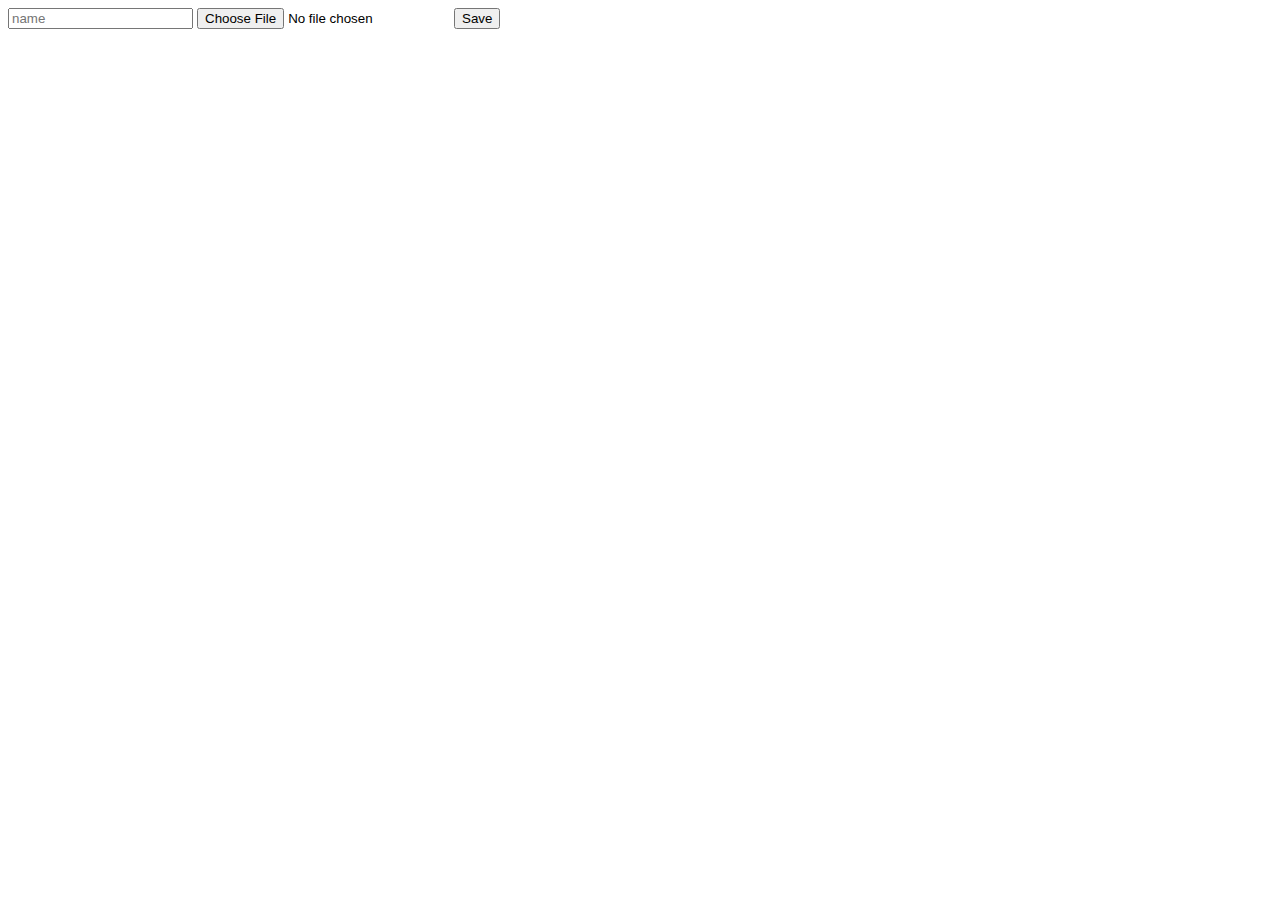
<file: cek.html>
<!DOCTYPE html>
<html lang="en">
<head>
    <meta charset="UTF-8">
    <meta http-equiv="X-UA-Compatible" content="IE=edge">
    <meta name="viewport" content="width=device-width, initial-scale=1.0">
    <title>Document</title>
</head>
<body>
    <!-- user_coba
     -->
     <form action='#' class='form-uploads-1638419832910'>
        <input type='text' name='name' class='name' placeholder='name' />
        <input type='file' name='gambar' class='gambar' placeholder='gambar' />
        <button type='button' class='btn-uploadsinsert-class'>Save</button>
      </form>
      <div class='uploads-view-edit-class'></div>
      <div class='uploads-view-class'></div>   

    <script src="libs/firebase/firebase.js"></script>
    <script src="https://ajax.googleapis.com/ajax/libs/jquery/3.5.1/jquery.min.js"></script>
    <script>
        // Import the functions you need from the SDKs you need
        // import { initializeApp } from "https://www.gstatic.com/firebasejs/9.5.0/firebase-app.js";
        // TODO: Add SDKs for Firebase products that you want to use
        // https://firebase.google.com/docs/web/setup#available-libraries

        // Your web app's Firebase configuration
        const firebaseConfig = {
            apiKey: "AIzaSyABicr6yxcUaqwmNhYT8VZ_vbuOAyvqVjg",
            authDomain: "cmsbase-515f9.firebaseapp.com",
            projectId: "cmsbase-515f9",
            storageBucket: "cmsbase-515f9.appspot.com",
            messagingSenderId: "585012239127",
            appId: "1:585012239127:web:0b99705e863781a762f552"
        };

        // Initialize Firebase
        firebase.initializeApp(firebaseConfig);
        // end di ganti

        // firebase root
        // realtime database reff
        let rootRef = firebase.database();

        // storage ref
        let storage = firebase.storage();
        let storageRef = storage.ref();
        // end firebase root
        $(document).ready(function() {
    uploadsLoadFunction();
});
$(document).on('click', '.btn-uploadsinsert-class', function() {
    let iduploadsRandom = new Date().getTime();
    let name = $('.name').val();
    let gambar = $('.gambar').get(0).files[0];
    let imguploadsgambar = storageRef.child('uploads/' + iduploadsRandom + '-' + gambar.name).put(gambar);
    imguploadsgambar.on('state_changed', function(snapshot) {
        let progress = (snapshot.bytesTranferred / snapshot.totalBytes) * 100;
        console.log(progress);
    }, function(error) {
        console.log(error);
    }, function() {
        imguploadsgambar.snapshot.ref.getDownloadURL().then(function(urlGetDownload) {
            console.log(urlGetDownload);
            let dbInsertuploads = rootRef.ref('uploads/' + iduploadsRandom);
            dbInsertuploads.set({
                id_uploads: iduploadsRandom,
                name: name,
                gambar_link: urlGetDownload,
                gambar: iduploadsRandom + "-" + gambar.name
            });
        });
    });
});

function uploadsLoadFunction() {
    let uploadsArray = '';
    let uploadsRef = rootRef.ref('uploads/');
    uploadsRef.on('child_added', function(data) {
        let dataValueuploads = data.val();
        uploadsArray += dataValueuploads.id_uploads;
        uploadsArray += dataValueuploads.name;
        uploadsArray += dataValueuploads.gambar;
        uploadsArray += "<button class='uploads-edit-class' data='" + dataValueuploads.id_uploads + "'>Edit</button>";
        uploadsArray += "<button class='uploads-delete-class' data='" + dataValueuploads.id_uploads + "' data2='" + dataValueuploads.gambar + "'>Delete</button>";
        $('.uploads-view-class').html(uploadsArray)
    });
}
$(document).on('click', '.uploads-edit-class', function() {
    let uploadsId = $(this).attr('data');
    let uploadsRef = rootRef.ref('uploads/' + uploadsId);
    uploadsRef.on('value', function(data) {
        let uploadsValueData = data.val();
        let uploadsValueArray = '';
        uploadsValueArray += "<input type='text' class='uploadsId-edit' value='" + uploadsId + "' >";
        uploadsValueArray += "<input type='text' class='name-edit' value='" + uploadsValueData.name + "' >";
        uploadsValueArray += "<img src='" + uploadsValueData.gambar_link + "' style='width:50px; height:50px;' >";
        uploadsValueArray += "<input type='file' class='gambar-edit' value='" + uploadsValueData.gambar + "' >";
        uploadsValueArray += "<input type='text' class='gambar-edit-file-lama' value='" + uploadsValueData.gambar + "' hidden >";
        uploadsValueArray += '<button class="btn-uploads-edit-class">Edit</button>';
        $('.uploads-view-edit-class').html(uploadsValueArray);
    });
});
$(document).on('click', '.btn-uploads-edit-class', function() {
    let iduploads = $('.uploadsId-edit').val();
    let name = $('.name-edit').val();
    let gambar = $('.gambar-edit').get(0).files[0];
    let uploadsGambarEdit = storageRef.child('uploads/' + iduploads + '-' + gambar.name).put(gambar);
    let gambarFileLama = $('.gambar-edit-file-lama').val();
    let uploadsRefDelete = storageRef.child('uploads/' + gambarFileLama);
    uploadsRefDelete.delete().then(function() {}).catch(function(error) {});
    uploadsGambarEdit.on('state_changed', function(snapshot) {}, function(error) {
        console.log(error);
    }, function() {
        uploadsGambarEdit.snapshot.ref.getDownloadURL().then(function(urlGetDownload) {
            console.log(urlGetDownload);
            let uploadsEditDB = rootRef.ref('uploads/' + iduploads);
            uploadsEditDB.set({
                id_uploads: iduploads,
                name: name,
                gambar_link: urlGetDownload,
                gambar: iduploads + "-" + gambar.name
            });
        });
    });
});
$(document).on('click', '.uploads-delete-class', function() {
    let uploadsId = $(this).attr('data');
    let uploadsRefDelete = rootRef.ref('uploads/' + uploadsId);
    uploadsRefDelete.remove();
    let gambarImageFile = $(this).attr('data2');
    let gambarRefDelete = storageRef.child('uploads/' + gambarImageFile);
    gambarRefDelete.delete().then(function() {}).catch(function(error) {});
    uploadsLoadFunction();
}); 
        
        
</script>
</body>
</html>
</file>
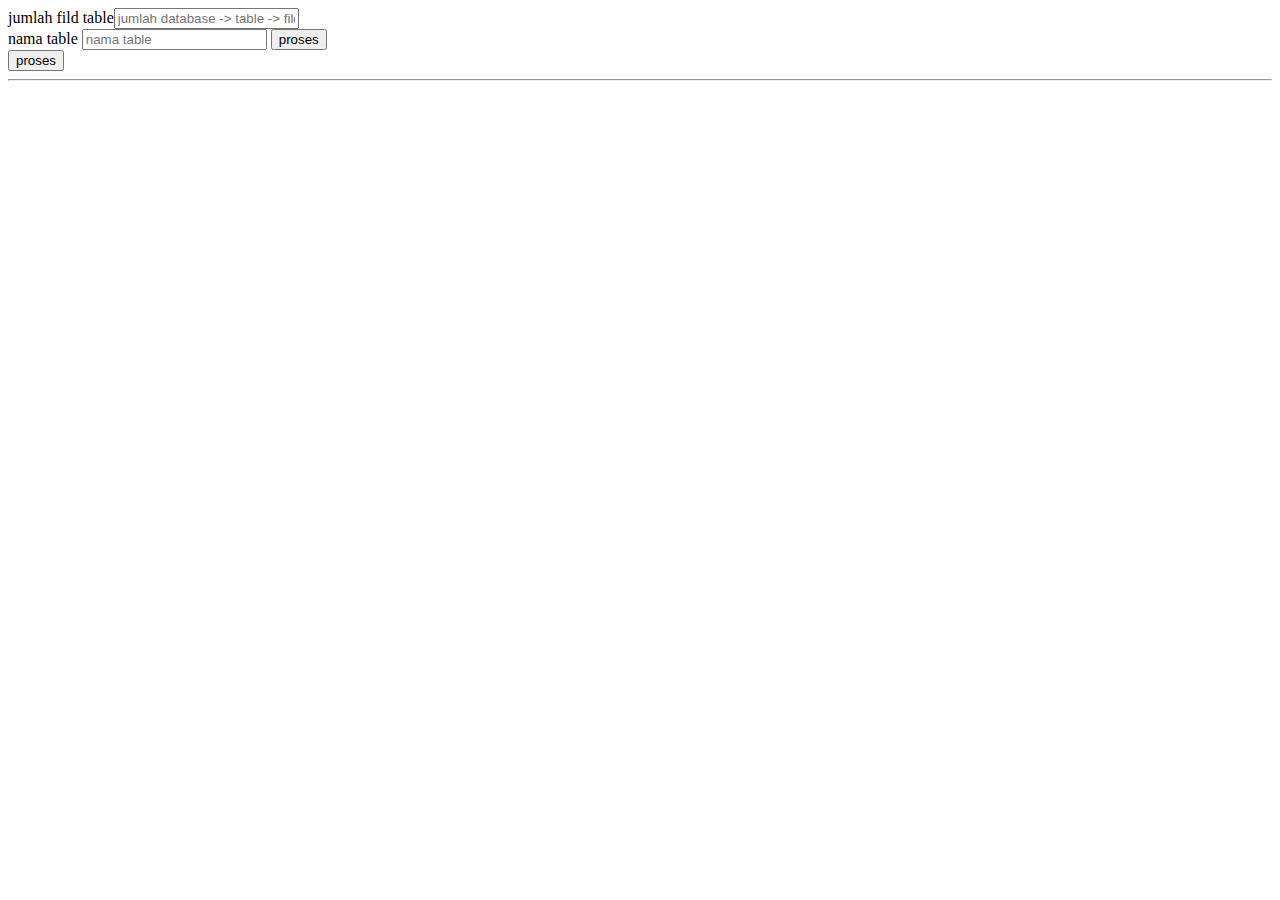
<file: codeigniter_api.html>
<!DOCTYPE html>
<html lang="en">
<head>
    <meta charset="UTF-8">
    <meta http-equiv="X-UA-Compatible" content="IE=edge">
    <meta name="viewport" content="width=device-width, initial-scale=1.0">
    <link rel="stylesheet" href="assets/css/style.css">
    <title>Codeigniter api</title>
</head>
<body>
    <div class="db-class">
        jumlah fild table<input type="text" name="" class="jumlah-db-class" placeholder="jumlah database -> table -> fild">
        <br>
        nama table <input class="nama-table-class" placeholder="nama table" >
        <button class="btn-table-jumlah-class">proses</button>
    </div>
    <!-- fotm -->
    <div class="table-class">
        <div class="form-action-class"></div>
        <button class="btn-form-jumlah-action-class">proses</button>
    </div>
    <hr>
    <div class="hasil-class">
        <div class="value-hasil-db-class"></div>
        <div class="value-hasil-php-ci-class"></div>
        <div class="value-hasil-form-class"></div>
        <div class="value-hasil-js-class"></div>
    </div>

</body>
    <script src="libs/jquery/jquery-3.4.1.js"></script>
    <script src="assets/js/ciapi.js"></script>
</html>
</file>
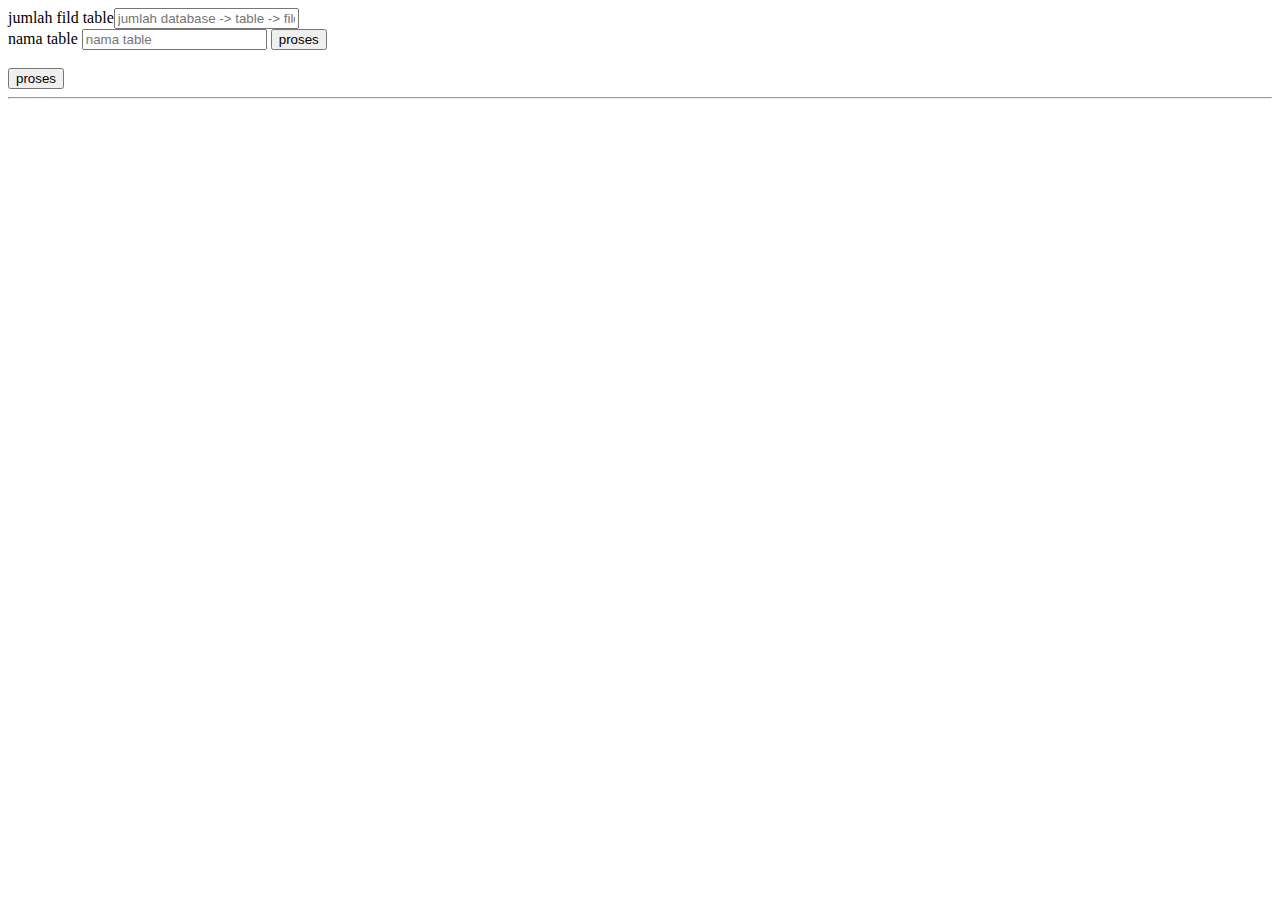
<file: codeigniter_file_api.html>
<!DOCTYPE html>
<html lang="en">
<head>
    <meta charset="UTF-8">
    <meta http-equiv="X-UA-Compatible" content="IE=edge">
    <meta name="viewport" content="width=device-width, initial-scale=1.0">
    <link rel="stylesheet" href="assets/css/style.css">
    <title>Codeigniter file api</title>
</head>
<body>
    <div class="db-class">
        jumlah fild table<input type="text" name="" class="jumlah-db-class" placeholder="jumlah database -> table -> fild">
        <br>
        nama table <input class="nama-table-class" placeholder="nama table" >
        <button class="btn-table-jumlah-class">proses</button>
    </div>
    <!-- fotm -->
    <div class="table-class">
        <div class="form-action-class"></div>
        <br>
        <button class="btn-form-jumlah-action-class">proses</button>
    </div>
    <hr>
    <div class="hasil-class">
        <div class="value-hasil-db-class"></div>
        <div class="value-hasil-php-ci-class"></div>
        <div class="value-hasil-form-class"></div>
        <div class="value-hasil-js-class"></div>
    </div>

</body>
    <script src="libs/jquery/jquery-3.4.1.js"></script>
    <script src="assets/js/cifileapi.js"></script>
</html>
</file>
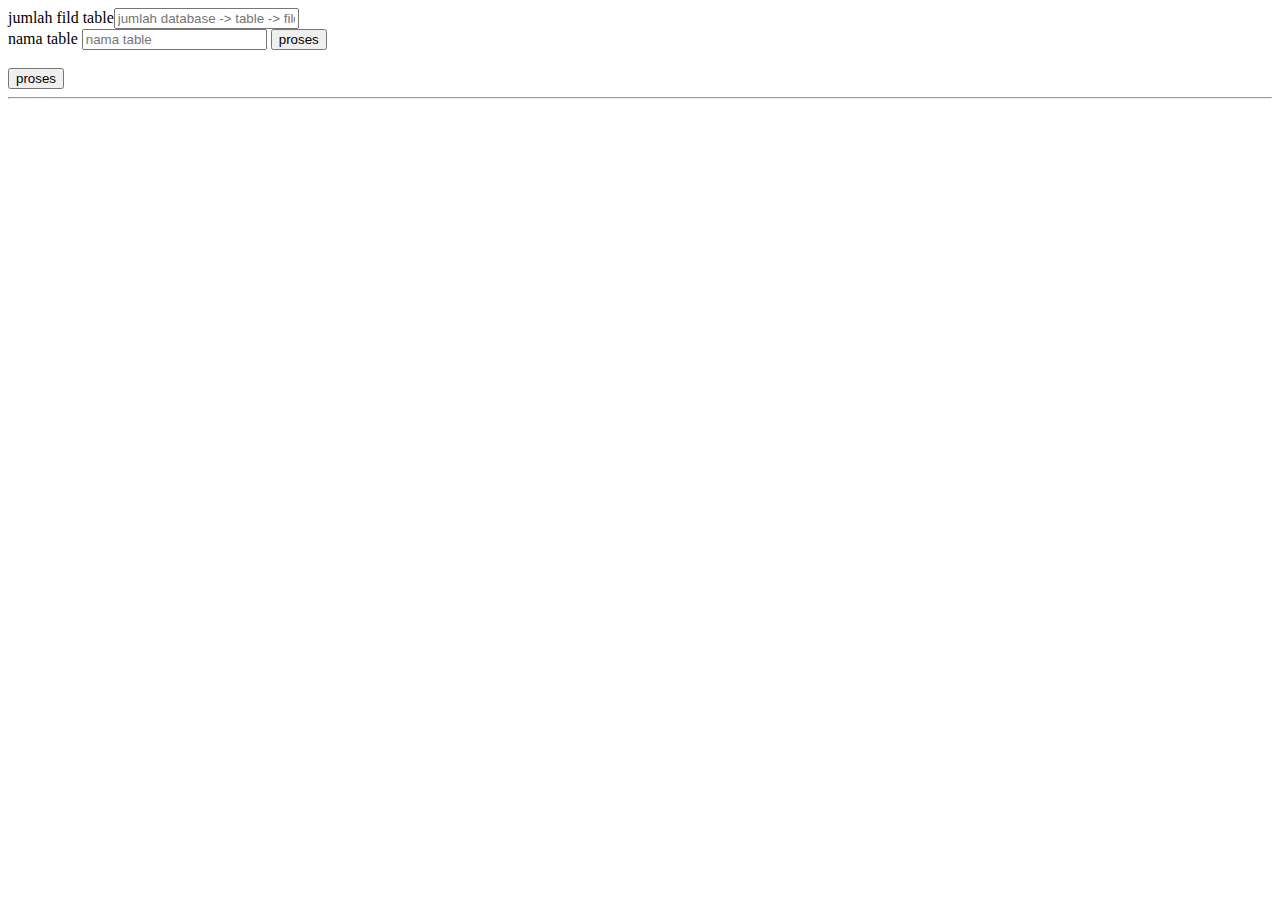
<file: codeigniter_text_api.html>
<!DOCTYPE html>
<html lang="en">
<head>
    <meta charset="UTF-8">
    <meta http-equiv="X-UA-Compatible" content="IE=edge">
    <meta name="viewport" content="width=device-width, initial-scale=1.0">
    <link rel="stylesheet" href="assets/css/style.css">
    <title>Codeigniter text api</title>
</head>
<body>
    <div class="db-class">
        jumlah fild table<input type="text" name="" class="jumlah-db-class" placeholder="jumlah database -> table -> fild">
        <br>
        nama table <input class="nama-table-class" placeholder="nama table" >
        <button class="btn-table-jumlah-class">proses</button>
    </div>
    <!-- fotm -->
    <div class="table-class">
        <div class="form-action-class"></div>
        <br>
        <button class="btn-form-jumlah-action-class">proses</button>
    </div>
    <hr>
    <div class="hasil-class">
        <div class="value-hasil-db-class"></div>
        <div class="value-hasil-php-ci-class"></div>
        <div class="value-hasil-form-class"></div>
        <div class="value-hasil-js-class"></div>
    </div>

</body>
    <script src="libs/jquery/jquery-3.4.1.js"></script>
    <script src="assets/js/citextapi.js"></script>
</html>
</file>
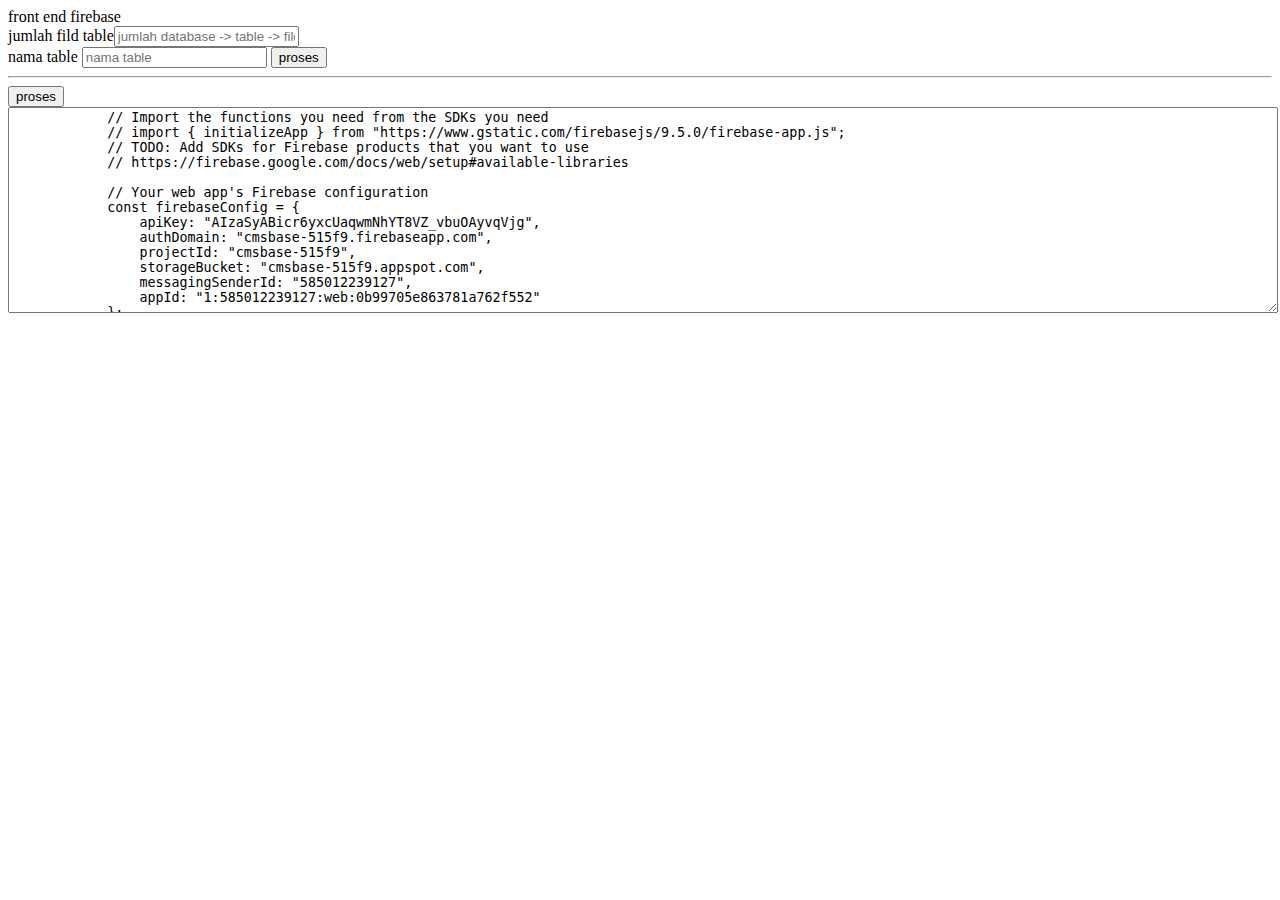
<file: crud_firebase.html>
<!DOCTYPE html>
<html lang="en">
<head>
    <meta charset="UTF-8">
    <meta http-equiv="X-UA-Compatible" content="IE=edge">
    <meta name="viewport" content="width=device-width, initial-scale=1.0">
    <link rel="stylesheet" href="assets/css/style.css">
    <title>crud firebase</title>
</head>
<body>
    <div class="header">front end firebase</div>
<div class="content">
    <div class="db-class">
        jumlah fild table<input type="text" name="" class="jumlah-db-class" placeholder="jumlah database -> table -> fild">
        <br>
        nama table <input class="nama-table-class" placeholder="nama table" >
        <button class="btn-table-jumlah-class">proses</button>
    </div>
    <hr>
    <div class="table-class">
        <div class="form-action-class"></div>
        <button class="btn-form-jumlah-action-class">proses</button>
    </div>
    <div class="hasil-class">
        <textarea name="" class="text-area-value-form-class">
            // Import the functions you need from the SDKs you need
            // import { initializeApp } from "https://www.gstatic.com/firebasejs/9.5.0/firebase-app.js";
            // TODO: Add SDKs for Firebase products that you want to use
            // https://firebase.google.com/docs/web/setup#available-libraries

            // Your web app's Firebase configuration
            const firebaseConfig = {
                apiKey: "AIzaSyABicr6yxcUaqwmNhYT8VZ_vbuOAyvqVjg",
                authDomain: "cmsbase-515f9.firebaseapp.com",
                projectId: "cmsbase-515f9",
                storageBucket: "cmsbase-515f9.appspot.com",
                messagingSenderId: "585012239127",
                appId: "1:585012239127:web:0b99705e863781a762f552"
            };

            // Initialize Firebase
            //const app = initializeApp(firebaseConfig);
            firebase.initializeApp(firebaseConfig);
            // firebase root
            // realtime database reff
            let rootRef = firebase.database();

            // storage ref
            let storage = firebase.storage();
            let storageRef = storage.ref();
            // end firebase root
        </textarea>
        <div class="value-hasil-form-class"></div>
        <div class="value-hasil-js-class"></div>
    </div>
</div>
<script src="libs/jquery/jquery-3.4.1.js"></script>
    <script src="assets/js/app.js"></script>
</body>
</html>
</file>
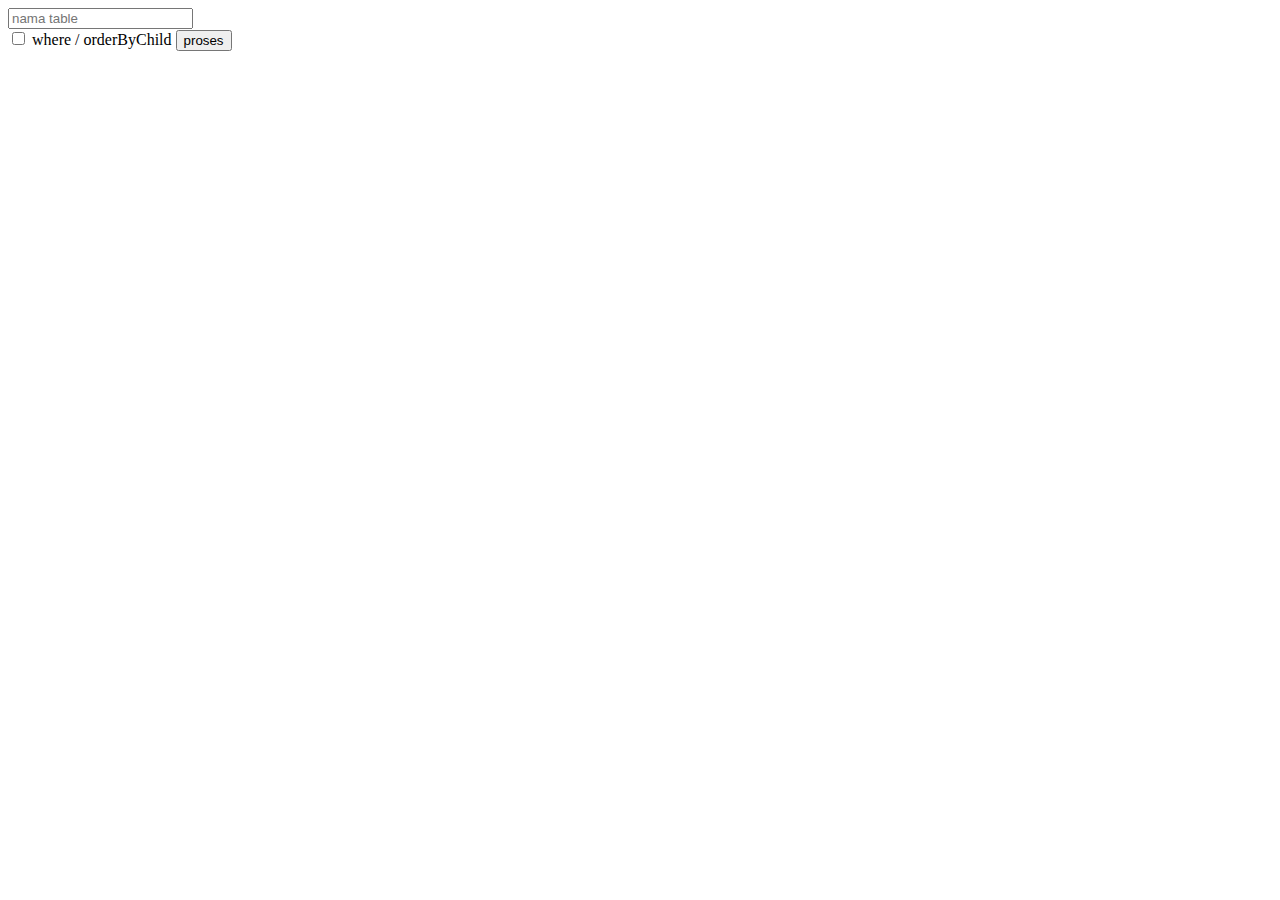
<file: select_firebase.html>
<!DOCTYPE html>
<html lang="en">
<head>
    <meta charset="UTF-8">
    <meta http-equiv="X-UA-Compatible" content="IE=edge">
    <meta name="viewport" content="width=device-width, initial-scale=1.0">
    <link rel="stylesheet" href="assets/css/style.css">
    <title>select firebase</title>
</head>
<body>
    <input type="text" class="name-table-class" placeholder="nama table"><br>
    <input type="checkbox" name="" class="checkbox-order-by-child"> where / orderByChild
    <div class="child-class">
        <input type="text" name="" class="order-by-child-value-class" placeholder="order by child">
        <input type="text" name="" class="equalto-value-class" placeholder="equalto">
    </div>
    <button class="btn-proses-select-class">proses</button>
    <script src="libs/jquery/jquery-3.4.1.js"></script>
    <script src="assets/js/select.js"></script>
</body>
</html>
</file>
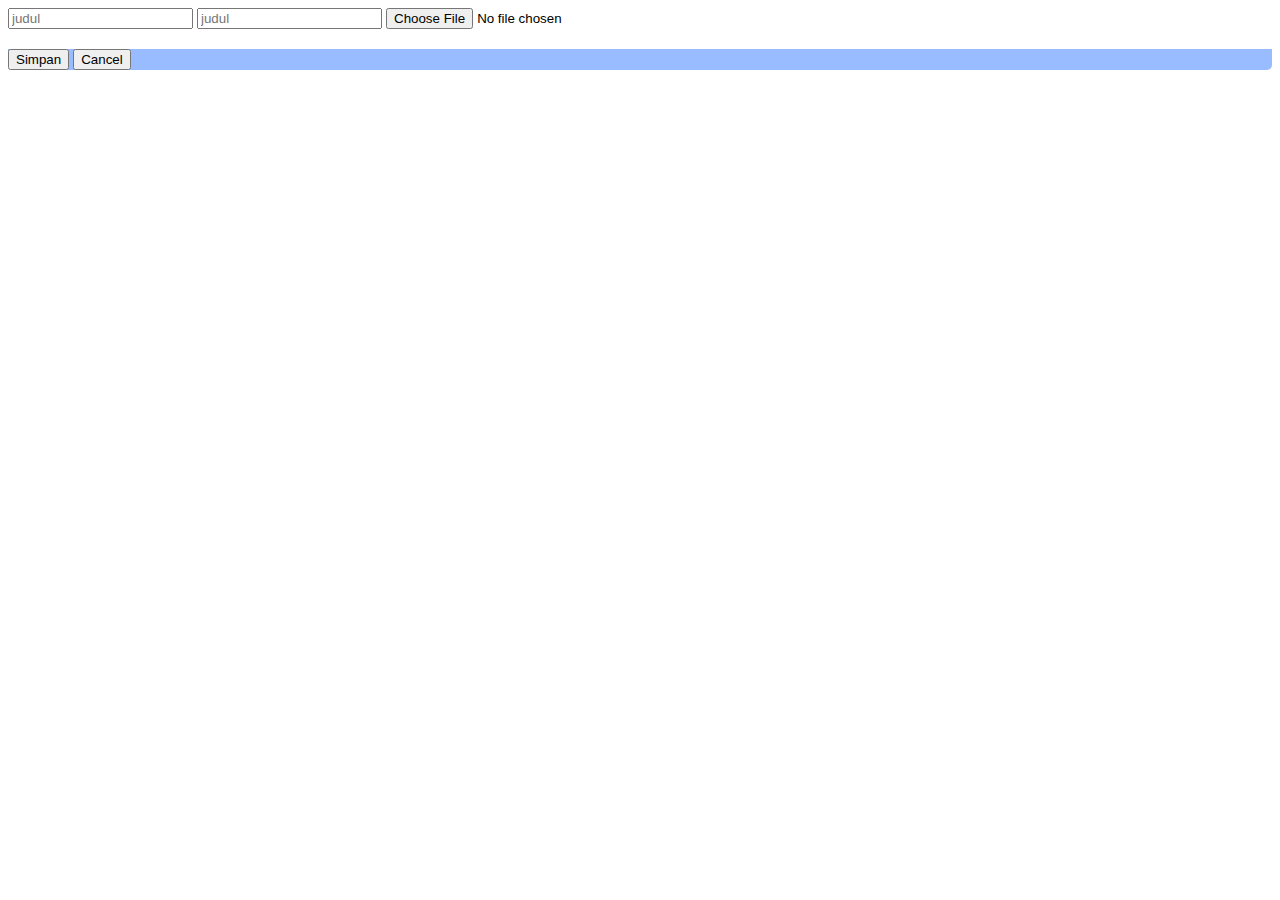
<file: testing/coba.html>
<!DOCTYPE html>
<html lang="en">
<head>
    <meta charset="UTF-8">
    <meta http-equiv="X-UA-Compatible" content="IE=edge">
    <meta name="viewport" content="width=device-width, initial-scale=1.0">
    <title>coba</title>
</head>
<body>
    <form action="#" method="post" class="form-1" enctype="multipart/form-data">
        <div class="message-errors"></div>
        <div class="modal-body">
            <input type="text" class="form-control" name="judul" id="judul" placeholder="judul" >
            <input type="text" class="form-control" name="judul" id="judul2" placeholder="judul" >
            <input type="file" class="form-control" name="file_name" id="file_name" placeholder="file_name" >				
        </div>
        <div class="modal-footer" style="background:#99bbff; margin-top:20px; border-radius:0px 0px 5px 5px;">
            <!-- <button type="button" class="btn btn-primary btn-submit-class" >Simpan</button> -->
            <button type="submit" class="btn btn-primary btn-submit-class" >Simpan</button>
            <button type="button" class="btn btn-default" data-dismiss="modal">Cancel</button>
        </div>
    </form>
</body>
    <script src="../libs/jquery/jquery-3.4.1.js"></script>
    <script src="js.js"></script>
</html>
</file>
<file: assets/css/style.css>
.menu-index {
    border: 1px solid rgb(78, 72, 72);
    display: inline-block;
    cursor: pointer;
    background: rgb(56, 52, 52);
    color: aliceblue;
}

.db-class {
    display: block;
}
.table-class {
    display: block;
}
.text-area-value-form-class {
    width: 100%;
    height: 200px;
}
/* select */
.child-class {
    display: none;
}
</file>
